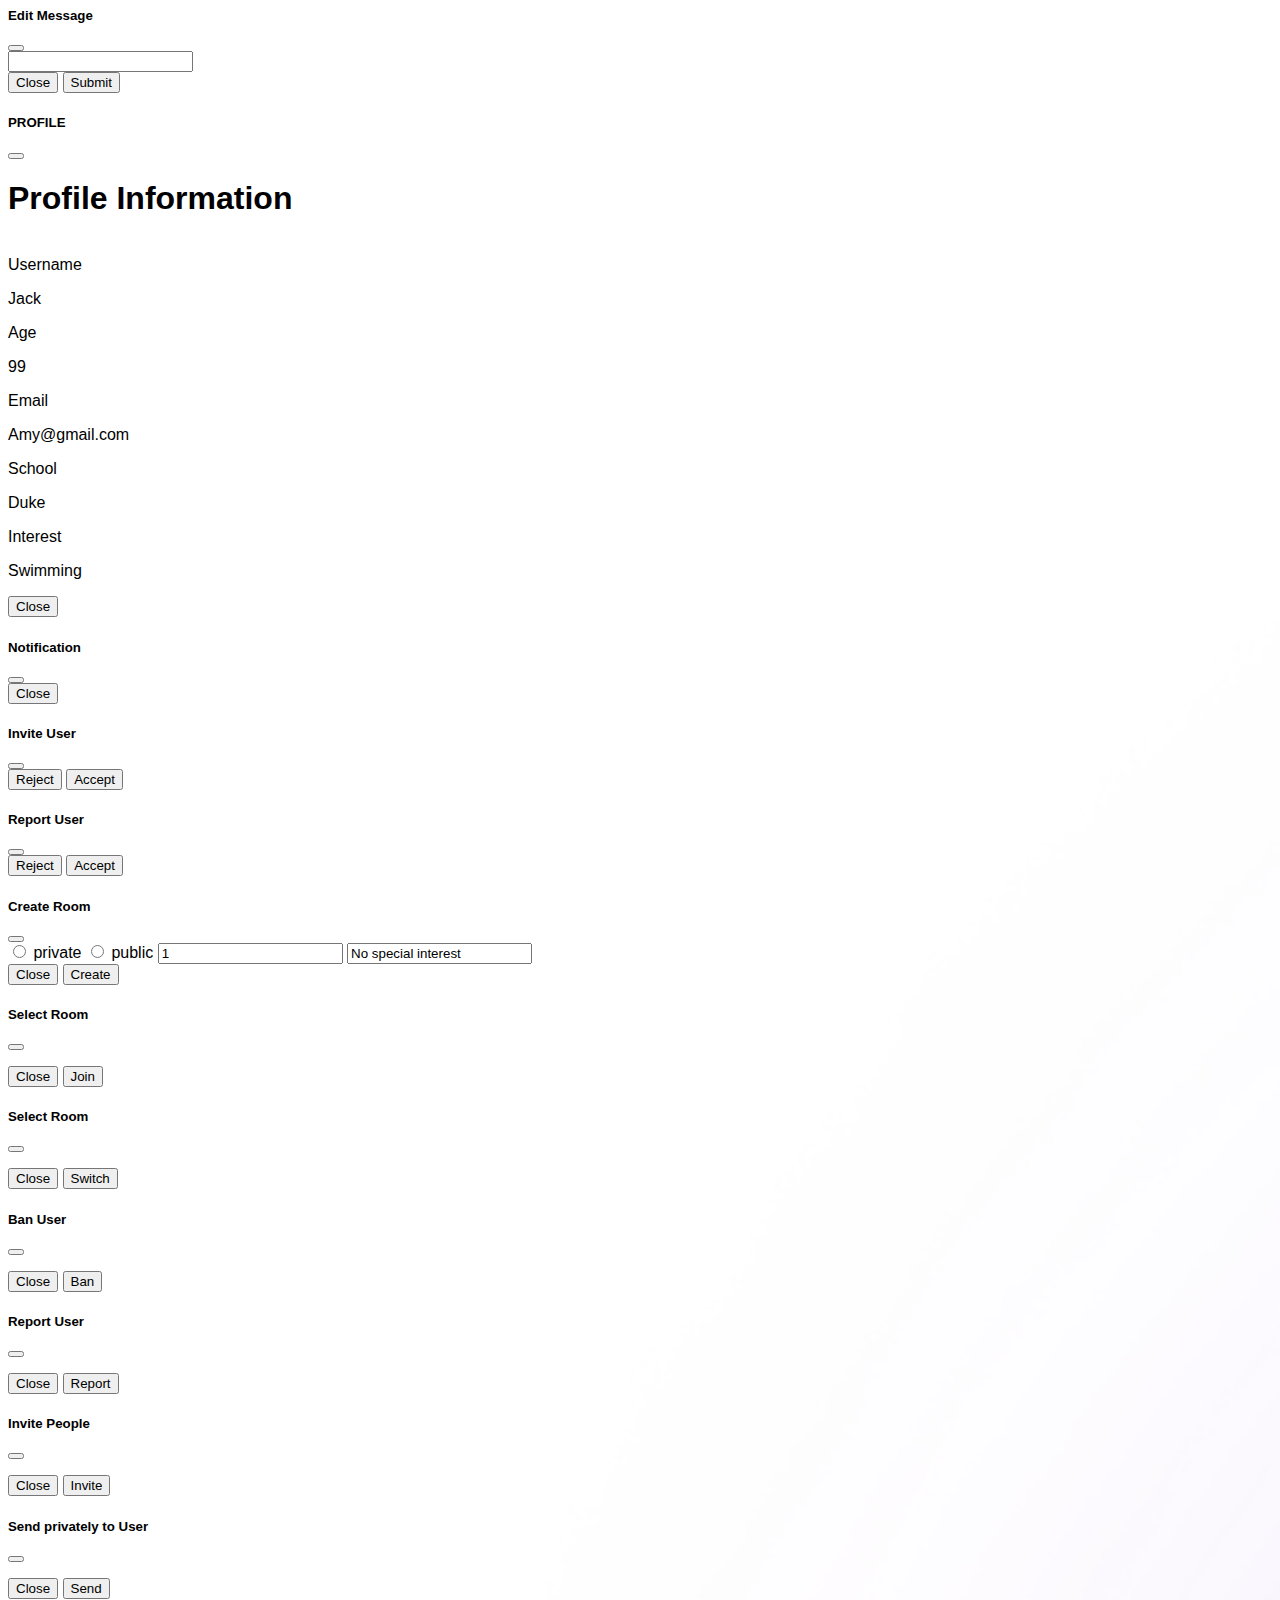
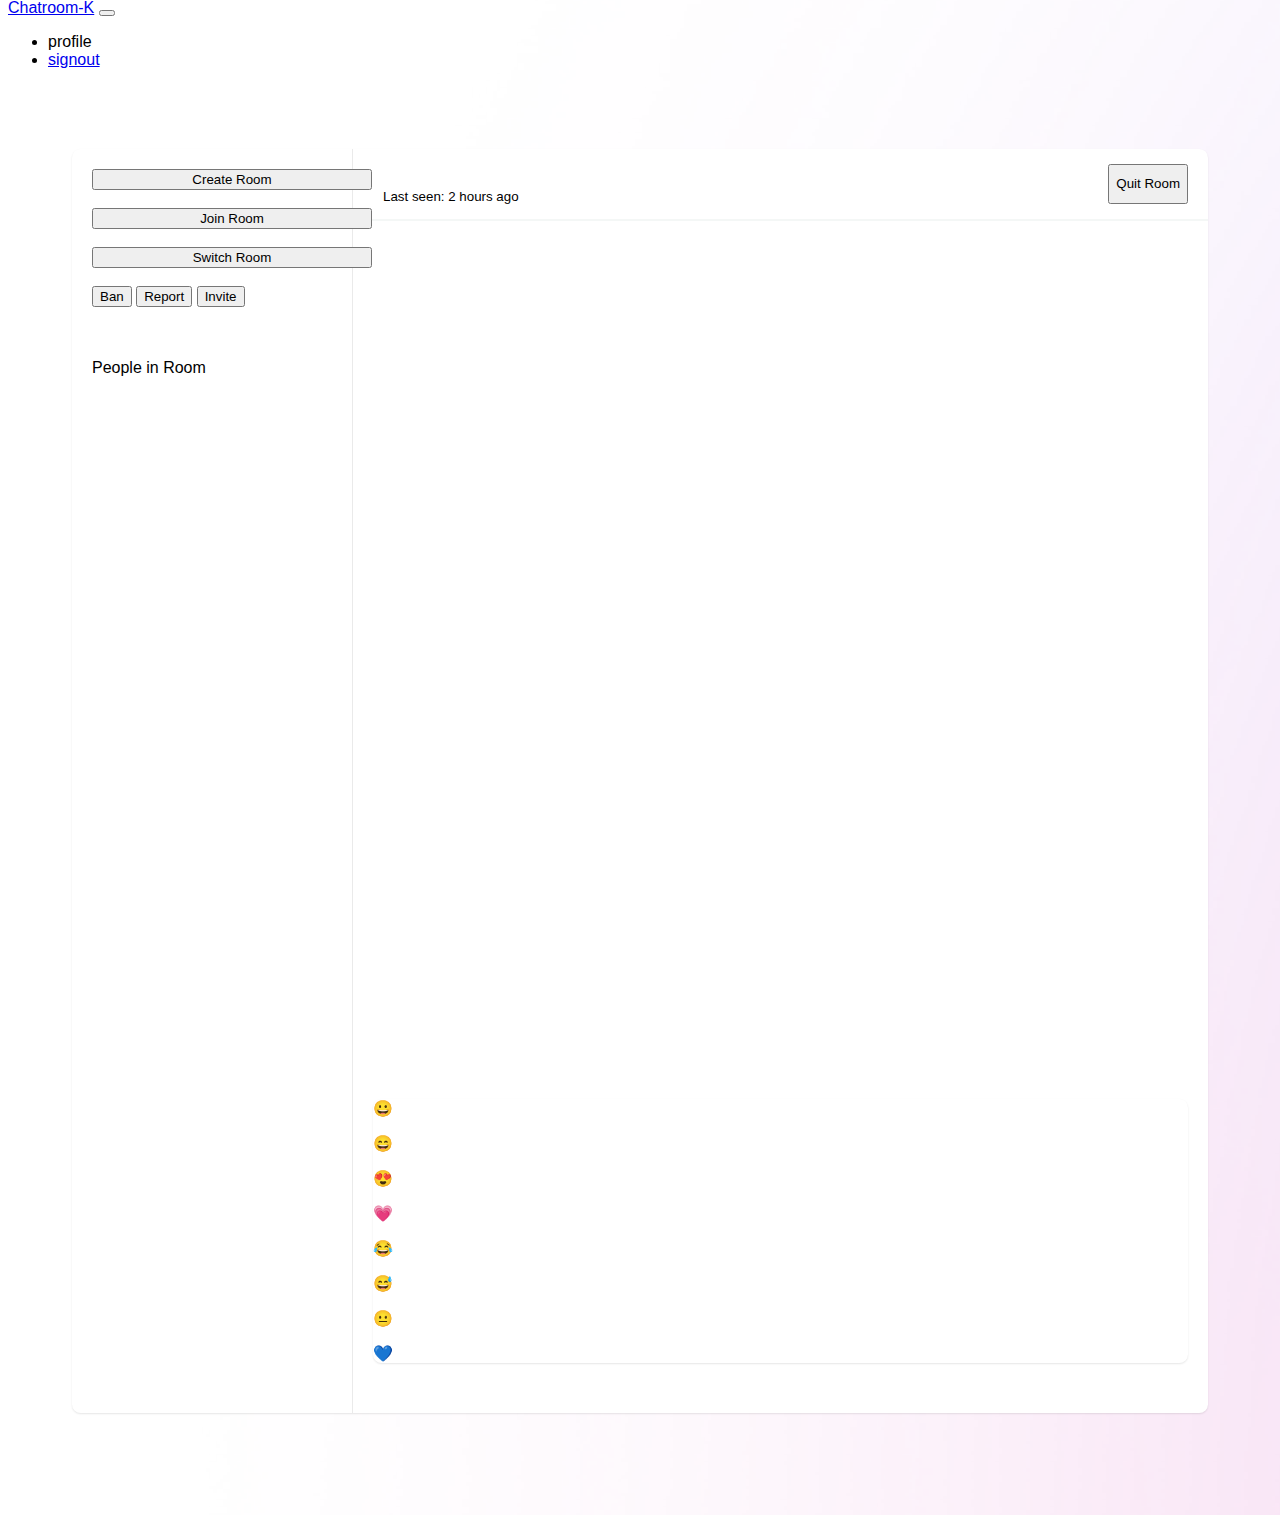
<file: src/main/resources/public/chatroom.html>
<head>
    <link rel="stylesheet" type="text/css" href="css/chatroom.css">
    <link href="https://maxcdn.bootstrapcdn.com/font-awesome/4.7.0/css/font-awesome.min.css" rel="stylesheet" />
    <link href="https://cdn.jsdelivr.net/npm/bootstrap@5.1.3/dist/css/bootstrap.min.css" rel="stylesheet" integrity="sha384-1BmE4kWBq78iYhFldvKuhfTAU6auU8tT94WrHftjDbrCEXSU1oBoqyl2QvZ6jIW3" crossorigin="anonymous">
    <link rel="stylesheet" href="https://cdn.jsdelivr.net/npm/bootstrap-icons@1.7.0/font/bootstrap-icons.css">
    <!-- JavaScript Bundle with Popper -->
    <script src="https://cdn.jsdelivr.net/npm/bootstrap@5.1.3/dist/js/bootstrap.bundle.min.js" integrity="sha384-ka7Sk0Gln4gmtz2MlQnikT1wXgYsOg+OMhuP+IlRH9sENBO0LRn5q+8nbTov4+1p" crossorigin="anonymous"></script>
    <script src="js/jquery-3.6.0.min.js"></script>
    <script src="js/chatroom.js"></script>

</head>
<body>
<!-- Button trigger modal -->

<!-- Modal Edit -->
<div class="modal fade" id="editModal" tabindex="-1" aria-labelledby="exampleModalLabel" aria-hidden="true">
    <div class="modal-dialog">
        <div class="modal-content">
            <div class="modal-header">
                <h5 class="modal-title" id="exampleModalLabel">Edit Message</h5>
                <button type="button" class="btn-close" data-bs-dismiss="modal" aria-label="Close"></button>
                <span id="msgEditIdSpan"></span>
            </div>
            <div class="modal-body">
                <input type="text" id="editInput"/>
            </div>
            <div class="modal-footer">
                <button type="button" class="btn btn-secondary" data-bs-dismiss="modal">Close</button>
                <button type="button" class="btn btn-primary" id = "edit-btn" onclick="messageEditGo()" data-bs-dismiss="modal">Submit</button>
            </div>
        </div>
    </div>
</div>

<!-- Modal profile -->
<div class="modal fade" id="profileModal" tabindex="-1" aria-labelledby="exampleModalLabel" aria-hidden="true">
    <div class="modal-dialog">
        <div class="modal-content">
            <div class="modal-header">
                <h5 class="modal-title" id="profile-title">PROFILE</h5>
                <button type="button" class="btn-close" data-bs-dismiss="modal" aria-label="Close"></button>
            </div>
            <div class="modal-body">
                <div class="container-sm">
                    <h1>Profile Information</h1>
                    </br>
                    <form class="row g-3">
                        <div class="col-md-6">
                            <label for="username" class="form-label">Username</label>
                            <p id="username">Jack<p>
                        </div>
                        <div class="col-md-6">
                            <label for="age" class="form-label">Age</label>
                            <p id="age">99</p>
                        </div>
                        <div class="col-md-12">
                            <label for="email" class="form-label">Email</label>
                            <p id="email">Amy@gmail.com</p>
                        </div>

                        <div class="col-md-6">
                            <label for="school" class="form-label">School</label>
                            <p id="school">Duke</p>
                        </div>
                        <div class="col-md-6">
                            <label for="interest1" class="form-label">Interest</label>
                            <p id="interest1">Swimming</p>
                        </div>
                    </form>
                </div>
            </div>
            <div class="modal-footer">
                <button type="button" class="btn btn-secondary" data-bs-dismiss="modal">Close</button>
            </div>
        </div>
    </div>
</div>
<!-- Modal Error Notification -->
<div class="modal fade" id="errorModal" tabindex="-1" aria-labelledby="exampleModalLabel" aria-hidden="true">
    <div class="modal-dialog">
        <div class="modal-content">
            <div class="modal-header">
                <h5 class="modal-title" >Notification</h5>
                <button type="button" class="btn-close" data-bs-dismiss="modal" aria-label="Close"></button>
            </div>
            <div class="modal-body" id="errorMessageDiv">

            </div>
            <div class="modal-footer">
                <button type="button" class="btn btn-secondary" data-bs-dismiss="modal">Close</button>
            </div>
        </div>
    </div>
</div>

<!-- Modal accept invitation -->
<div class="modal fade" id="invitationModal" tabindex="-1" aria-labelledby="exampleModalLabel" aria-hidden="true">
    <div class="modal-dialog">
        <div class="modal-content">
            <div class="modal-header">
                <h5 class="modal-title" >Invite User</h5>
                <button type="button" class="btn-close" data-bs-dismiss="modal" aria-label="Close" onclick="closeScreen()"></button>
            </div>
            <div class="modal-body" id="invitationDiv">

            </div>
            <div class="modal-footer">
                <button type="button" class="btn btn-secondary" data-bs-dismiss="modal" onclick="closeScreen()">Reject</button>
                <button type="button" class="btn btn-primary" id = "accept-btn" onclick="sendEvent('accept')" data-bs-dismiss="modal">Accept</button>
            </div>
        </div>
    </div>
</div>

<!-- Modal report -->
<div class="modal fade" id="reportModal" tabindex="-1" aria-labelledby="exampleModalLabel" aria-hidden="true">
    <div class="modal-dialog">
        <div class="modal-content">
            <div class="modal-header">
                <h5 class="modal-title" >Report User</h5>
                <button type="button" class="btn-close" data-bs-dismiss="modal" aria-label="Close" onclick="closeScreen()"></button>
            </div>
            <div class="modal-body" id="reportDiv">

            </div>
            <div class="modal-footer">
                <button type="button" class="btn btn-secondary" data-bs-dismiss="modal" onclick="closeScreen()">Reject</button>
                <button type="button" class="btn btn-primary" id = "acceptReport-btn" onclick="sendEvent('acceptReport')" data-bs-dismiss="modal">Accept</button>
            </div>
        </div>
    </div>
</div>

<!-- Modal Create Room -->
<div class="modal fade" id="createRoomModal" tabindex="-1" aria-labelledby="exampleModalLabel" aria-hidden="true">
    <div class="modal-dialog">
        <div class="modal-content">
            <div class="modal-header">
                <h5 class="modal-title" >Create Room</h5>
                <button type="button" class="btn-close" data-bs-dismiss="modal" aria-label="Close"></button>
            </div>
            <div class="modal-body">
                <input type="radio" id="private" name="publicOrPrivate" value="private">
                <label for="private">private</label>
                <input type="radio" id="public" name="publicOrPrivate" value="public">
                <label for="public">public</label>
                <input type="number" class="form-control" id="capacity" placeholder="Room Capacity" value="1">
                <input type="text" class="form-control" id="interest" placeholder="Interest" value="No special interest">
            </div>
            <div class="modal-footer">
                <button type="button" class="btn btn-secondary" data-bs-dismiss="modal">Close</button>
                <button type="button" class="btn btn-primary" id = "create-btn" onclick="sendEvent('createRoom')" data-bs-dismiss="modal">Create</button>
            </div>
        </div>
    </div>
</div>
<!-- Modal Join Room -->
<div class="modal fade" id="joinRoomModal" tabindex="-1" aria-labelledby="exampleModalLabel" aria-hidden="true">
    <div class="modal-dialog">
        <div class="modal-content">
            <div class="modal-header">
                <h5 class="modal-title" >Select Room</h5>
                <button type="button" class="btn-close" data-bs-dismiss="modal" aria-label="Close" onclick="closeScreen()"></button>
            </div>
            <div class="modal-body" id="joinRoomDiv">
                <ul>

                </ul>
            </div>
            <div class="modal-footer">
                <button type="button" class="btn btn-secondary" data-bs-dismiss="modal" onclick="closeScreen()">Close</button>
                <button type="button" class="btn btn-primary" id = "join-btn" onclick="sendEvent('joinRoom')" data-bs-dismiss="modal">Join</button>
            </div>
        </div>
    </div>
</div>

<!-- Modal Switch Room -->
<div class="modal fade" id="switchRoomModal" tabindex="-1" aria-labelledby="exampleModalLabel" aria-hidden="true">
    <div class="modal-dialog">
        <div class="modal-content">
            <div class="modal-header">
                <h5 class="modal-title" >Select Room</h5>
                <button type="button" class="btn-close" data-bs-dismiss="modal" aria-label="Close" onclick="closeScreen()"></button>
            </div>
            <div class="modal-body" id="switchRoomDiv">
                <ul>

                </ul>
            </div>
            <div class="modal-footer">
                <button type="button" class="btn btn-secondary" data-bs-dismiss="modal" onclick="closeScreen()">Close</button>
                <button type="button" class="btn btn-primary" id = "switch-btn" onclick="sendEvent('switchRoom')" data-bs-dismiss="modal">Switch</button>
            </div>
        </div>
    </div>
</div>

<!-- Modal Ban User -->
<div class="modal fade" id="banUserModal" tabindex="-1" aria-labelledby="exampleModalLabel" aria-hidden="true">
    <div class="modal-dialog">
        <div class="modal-content">
            <div class="modal-header">
                <h5 class="modal-title" >Ban User</h5>
                <button type="button" class="btn-close" data-bs-dismiss="modal" aria-label="Close" onclick="closeScreen()"></button>
            </div>
            <div class="modal-body" id="banUserDiv">
                <ul id="banUserList" class="banUserList">

                </ul>
            </div>
            <div class="modal-footer">
                <button type="button" class="btn btn-secondary" data-bs-dismiss="modal" onclick="closeScreen()">Close</button>
                <button type="button" class="btn btn-primary" id = "ban-btn" onclick="sendEvent('banUser')" data-bs-dismiss="modal">Ban</button>
            </div>
        </div>
    </div>
</div>

<!-- Modal Report User -->
<div class="modal fade" id="reportUserModal" tabindex="-1" aria-labelledby="exampleModalLabel" aria-hidden="true">
    <div class="modal-dialog">
        <div class="modal-content">
            <div class="modal-header">
                <h5 class="modal-title" >Report User</h5>
                <button type="button" class="btn-close" data-bs-dismiss="modal" aria-label="Close" onclick="closeScreen()"></button>
            </div>
            <div class="modal-body" id="reportUserDiv">
                <ul id="reportUserList" class="reportUserList">

                </ul>
            </div>
            <div class="modal-footer">
                <button type="button" class="btn btn-secondary" data-bs-dismiss="modal" onclick="closeScreen()">Close</button>
                <button type="button" class="btn btn-primary" id = "report-btn" onclick="sendEvent('reportUser')" data-bs-dismiss="modal">Report</button>
            </div>
        </div>
    </div>
</div>

<!-- Modal Invite User -->
<div class="modal fade" id="inviteUserModal" tabindex="-1" aria-labelledby="exampleModalLabel" aria-hidden="true">
    <div class="modal-dialog">
        <div class="modal-content">
            <div class="modal-header">
                <h5 class="modal-title" >Invite People</h5>
                <button type="button" class="btn-close" data-bs-dismiss="modal" aria-label="Close" onclick="closeScreen()"></button>
            </div>
            <div class="modal-body" id="inviteUserDiv">
                <ul>

                </ul>
            </div>
            <div class="modal-footer">
                <button type="button" class="btn btn-secondary" data-bs-dismiss="modal" onclick="closeScreen()">Close</button>
                <button type="button" class="btn btn-primary" id = "invite-btn" onclick="sendEvent('invite')" data-bs-dismiss="modal">Invite</button>
            </div>
        </div>
    </div>
</div>

<!-- Modal Private Message -->
<div class="modal fade" id="privateMessageModal" tabindex="-1" aria-labelledby="exampleModalLabel" aria-hidden="true">
    <div class="modal-dialog">
        <div class="modal-content">
            <div class="modal-header">
                <h5 class="modal-title" >Send privately to User</h5>
                <button type="button" class="btn-close" data-bs-dismiss="modal" aria-label="Close" onclick="closeScreen()"></button>
            </div>
            <div class="modal-body" id="privateUserListDiv">
                <ul id="privateUserList" class="banUserList">

                </ul>
            </div>
            <div class="modal-footer">
                <button type="button" class="btn btn-secondary" data-bs-dismiss="modal" onclick="closeScreen()">Close</button>
                <button type="button" class="btn btn-primary" id = "private-btn" onclick="sendEvent('sendPrivateMsg')" data-bs-dismiss="modal">Send</button>
            </div>
        </div>
    </div>
</div>

<nav class="navbar navbar-expand-lg navbar-light bg-light">
    <div class="container-fluid">
        <a class="navbar-brand" href="#">Chatroom-K</a>
        <button class="navbar-toggler" type="button" data-bs-toggle="collapse" data-bs-target="#navbarNav" aria-controls="navbarNav" aria-expanded="false" aria-label="Toggle navigation">
            <span class="navbar-toggler-icon"></span>
        </button>
        <div class="collapse navbar-collapse" id="navbarNav">
            <ul class="navbar-nav">
                <li class="nav-item">
                    <a class="nav-link active" data-bs-toggle="modal" data-bs-target="#profileModal" onclick="sendEvent('getProfile')">profile</a>
                </li>
                <li class="nav-item">
                    <a class="nav-link" href="index.html" onclick="sendEvent('signout')">signout</a>
                </li>
            </ul>
        </div>
    </div>
</nav>
<div id = "screen1">
    <div class="container">
        <div class="row clearfix">
            <div class="col-lg-12">
                <div class="card chat-app">
                    <div id="plist" class="people-list">
                        <div id="btn-ctn">
                        <button class="btn btn-primary btn-sm" data-bs-toggle="modal" data-bs-target="#createRoomModal" >Create Room</button>
                        </br>
                        <button class="btn btn-primary btn-sm" data-bs-toggle="modal" data-bs-target="#joinRoomModal" onclick="sendEvent('joinRoomList')">Join Room</button>
                        </br>
                        <button class="btn btn-primary btn-sm" data-bs-toggle="modal" data-bs-target="#switchRoomModal" onclick="sendEvent('switchRoomList')">Switch Room</button>
                        </br>
                            <div class="btn-group" role="group" aria-label="Basic mixed styles example">
                                <button id="chatRoomBanBtn" type="button" class="btn btn-danger" data-bs-toggle="modal" onclick="sendEvent('banUserList')" data-bs-target="#banUserModal">Ban</button>
                                <button id="chatRoomReportBtn" type="button" class="btn btn-warning" data-bs-toggle="modal" onclick="sendEvent('reportUserList')" data-bs-target="#reportUserModal">Report</button>
                                <button id="chatRoomInviteBtn" type="button" class="btn btn-success" data-bs-toggle="modal" onclick="sendEvent('inviteUserList')" data-bs-target="#inviteUserModal">Invite</button>
                            </div>
                        </div>

                        </br>
                        </br>
                        <p>People in Room</p>


                    </div>

                    <div class="chat">
                        <div class="chat-header clearfix">
                            <div class="row">
                                <div class="roomtitle-ctn">
                                    <div class="chat-about">
                                        <h6 class="m-b-0" id="currentRoom"></h6>
                                        <small>Last seen: 2 hours ago</small>
                                    </div>
                                    <button class="btn btn-danger btn-sm" onclick="sendEvent('quitRoom')">Quit Room</button>
                                </div>

                            </div>
                        </div>
                        <div class="chat-history" id="currentRoomChatBox">
                            <ul class="m-b-0" >
                               <!--- <li class="clearfix">
                                    <div class="message-data text-right notification">
                                        <span >Aiden Chavez Joined the room</span>
                                    </div>

                                    <div class="message other-message float-right" id = "msg-1"> Hi Aiden, how are you? How is the project coming along?
                                        <div>
                                            <a onclick={}><i class="bi bi-arrow-90deg-left"></i></a>
                                            <a data-bs-toggle="modal" data-bs-target="#exampleModal"><i class="bi bi-pencil"></i></a>
                                        </div>
                                    </div>
                                </li>
                                <li class="clearfix">
                                    <div class="message-data">
                                        <span class="message-data-time">10:12 AM, Today</span>
                                    </div>
                                    <div class="message my-message">Are we meeting today?</div>
                                </li>
                                <li class="clearfix">
                                    <div class="message-data">
                                        <span class="message-data-time">10:15 AM, Today</span>
                                    </div>
                                    <div class="message my-message">Project has been already finished and I have results to show you.</div>
                                </li>  --->
                            </ul>
                        </div>


                        <div class="chat-message clearfix">
                            <div id="userInRoomListDiv">
                                <label for="usersInRoom" id="userInRoomLabel" >Send to:</label>
                                <select name="userInRoom" id="usersInRoom" style="margin-left: 0.5em;">
                                    <option value="public" selected>Public</option>
                                </select>
                            </div>
                            <div class="input-group mb-0">
                                <button class="btn btn-outline-secondary" id = "emojiBtn" type="button" data-bs-toggle="collapse" href="#multiCollapseExample1" role="button" aria-expanded="false" aria-controls="multiCollapseExample1">Emoji</button>
                                <input type="text" class="form-control"  id="inputMsg" placeholder="Type your text" aria-label="Recipient's username with two button addons"/>
                                <button class="btn btn-outline-secondary" id="publicMsgSendBtn" type="button" onclick="sendEvent('sendMsg')">Send</button>
                            </div>
                            <div class="col-6">
                                <div class="collapse multi-collapse" id="multiCollapseExample1">
                                    <div class="card card-body">
                                        <div class="container">
                                            <div class="row row-cols-4">
                                                <div class="col"><p class="emoji" onclick="addEmoji(this.innerHTML)">&#128512;</p></div>
                                                <div class="col"><p class="emoji" onclick="addEmoji(this.innerHTML)">&#128516;</p></div>
                                                <div class="col"><p class="emoji" onclick="addEmoji(this.innerHTML)">&#128525;</p></div>
                                                <div class="col"><p class="emoji" onclick="addEmoji(this.innerHTML)">&#128151;</p></div>
                                            </div>
                                            <div class="row row-cols-4">
                                                <div class="col"><p class="emoji" onclick="addEmoji(this.innerHTML)">&#128514;</p></div>
                                                <div class="col"><p class="emoji" onclick="addEmoji(this.innerHTML)">&#128517;</p></div>
                                                <div class="col"><p class="emoji" onclick="addEmoji(this.innerHTML)">&#128528;</p></div>
                                                <div class="col"><p class="emoji" onclick="addEmoji(this.innerHTML)">&#128153;</p></div>
                                            </div>
                                        </div>
                                    </div>
                                </div>
                            </div>
                        </div>
                    </div>
                </div>
            </div>
        </div>
    </div>
</div>
</body>
</file>
<file: src/main/resources/public/css/chatroom.css>
.roomtitle-ctn{
  display: flex;
  flex-direction: row;
  justify-content: space-between;
}
#btn-ctn {
  display: flex;
  flex-direction: column;
  align-items: stretch;
}
body{
  font-family: Roboto, "Helvetica Neue", sans-serif;
  background-image: url('../assets/Background.png');
  background-size: cover;
}

.card {
  background: #fff;
  transition: .5s;
  border: 0;
  margin-bottom: 30px;
  border-radius: .55rem;
  position: relative;
  width: 100%;
  box-shadow: 0 1px 2px 0 rgb(0 0 0 / 10%);
}
.chat-app .people-list {
  width: 280px;
  position: absolute;
  left: 0;
  top: 0;
  padding: 20px;
  z-index: 7
}

.chat-app .chat {
  margin-left: 280px;
  border-left: 1px solid #eaeaea
}

.people-list {
  -moz-transition: .5s;
  -o-transition: .5s;
  -webkit-transition: .5s;
  transition: .5s
}

.people-list .chat-list li {
  padding: 10px 15px;
  list-style: none;
  border-radius: 3px
}

.people-list .chat-list li:hover {
  background: #efefef;
  cursor: pointer
}

.people-list .chat-list li.active {
  background: #efefef
}

.people-list .chat-list li .name {
  font-size: 15px
}

.people-list .chat-list img {
  width: 45px;
  border-radius: 50%
}

.people-list img {
  float: left;
  border-radius: 50%
}

.people-list .about {
  float: left;
  padding-left: 8px
}

.people-list .status {
  color: #999;
  font-size: 13px
}

.chat .chat-header {
  padding: 15px 20px;
  border-bottom: 2px solid #f4f7f6
}

.chat .chat-header img {
  float: left;
  border-radius: 40px;
  width: 40px
}

.chat .chat-header .chat-about {
  float: left;
  padding-left: 10px
}

.chat .chat-history {
  padding: 20px;
  border-bottom: 2px solid #fff;
  overflow: scroll;
  display:block;
  height: 800px;
}

.chat .chat-history ul {
  padding: 0
}

.chat .chat-history ul li {
  list-style: none;
  margin-bottom: 30px
}

.chat .chat-history ul li:last-child {
  margin-bottom: 0px
}

.chat .chat-history .message-data {
  margin-bottom: 15px
}

.chat .chat-history .message-data img {
  border-radius: 40px;
  width: 40px
}

.chat .chat-history .message-data-time {
  color: #434651;
  padding-left: 6px
}

.chat .chat-history .message {
  color: #444;
  padding: 18px 20px;
  line-height: 26px;
  font-size: 16px;
  border-radius: 7px;
  display: inline-block;
  position: relative
}

.chat .chat-history .message:after {
  bottom: 100%;
  left: 7%;
  border: solid transparent;
  content: " ";
  height: 0;
  width: 0;
  position: absolute;
  pointer-events: none;
  border-bottom-color: #fff;
  border-width: 10px;
  margin-left: -10px
}

.chat .chat-history .my-message {
  background: #efefef
}

.chat .chat-history .my-message:after {
  bottom: 100%;
  left: 30px;
  border: solid transparent;
  content: " ";
  height: 0;
  width: 0;
  position: absolute;
  pointer-events: none;
  border-bottom-color: #efefef;
  border-width: 10px;
  margin-left: -10px
}

.chat .chat-history .other-message {
  background: #e8f1f3;
  text-align: right
}

.chat .chat-history .other-message:after {
  border-bottom-color: #e8f1f3;
  left: 93%
}

.chat .chat-message {
  padding: 20px
}

.online,
.offline,
.me {
  margin-right: 2px;
  font-size: 8px;
  vertical-align: middle
}

.online {
  color: #86c541
}

.offline {
  color: #e47297
}

.me {
  color: #1d8ecd
}

.float-right {
  float: right
}

.clearfix:after {
  visibility: hidden;
  display: block;
  font-size: 0;
  content: " ";
  clear: both;
  height: 0
}

@media only screen and (max-width: 767px) {
  .chat-app .people-list {
      height: 465px;
      width: 100%;
      overflow-x: auto;
      background: #fff;
      left: -400px;
      display: none
  }
  .chat-app .people-list.open {
      left: 0
  }
  .chat-app .chat {
      margin: 0
  }
  .chat-app .chat .chat-header {
      border-radius: 0.55rem 0.55rem 0 0
  }
  .chat-app .chat-history {
      height: 300px;
      overflow-x: auto
  }
}

@media only screen and (min-width: 768px) and (max-width: 992px) {
  .chat-app .chat-list {
      height: 650px;
      overflow-x: auto
  }
  .chat-app .chat-history {
      height: 600px;
      overflow-x: auto
  }
}

@media only screen and (min-device-width: 768px) and (max-device-width: 1024px) and (orientation: landscape) and (-webkit-min-device-pixel-ratio: 1) {
  .chat-app .chat-list {
      height: 480px;
      overflow-x: auto
  }
  .chat-app .chat-history {
      height: calc(100vh - 350px);
      overflow-x: auto
  }
}
#screen1{

  padding:4em;
}



.notification
{
  display: flex;
  justify-content: center; /* horizontal */
  color: white;
  background-color: grey;
  border-radius: 15px; /*All corners*/
  margin-left: 200px;
  margin-right: 200px;
}

.people-in-room
{
  overflow: scroll;
  display: block;
  height: 400px;
}
</file>
